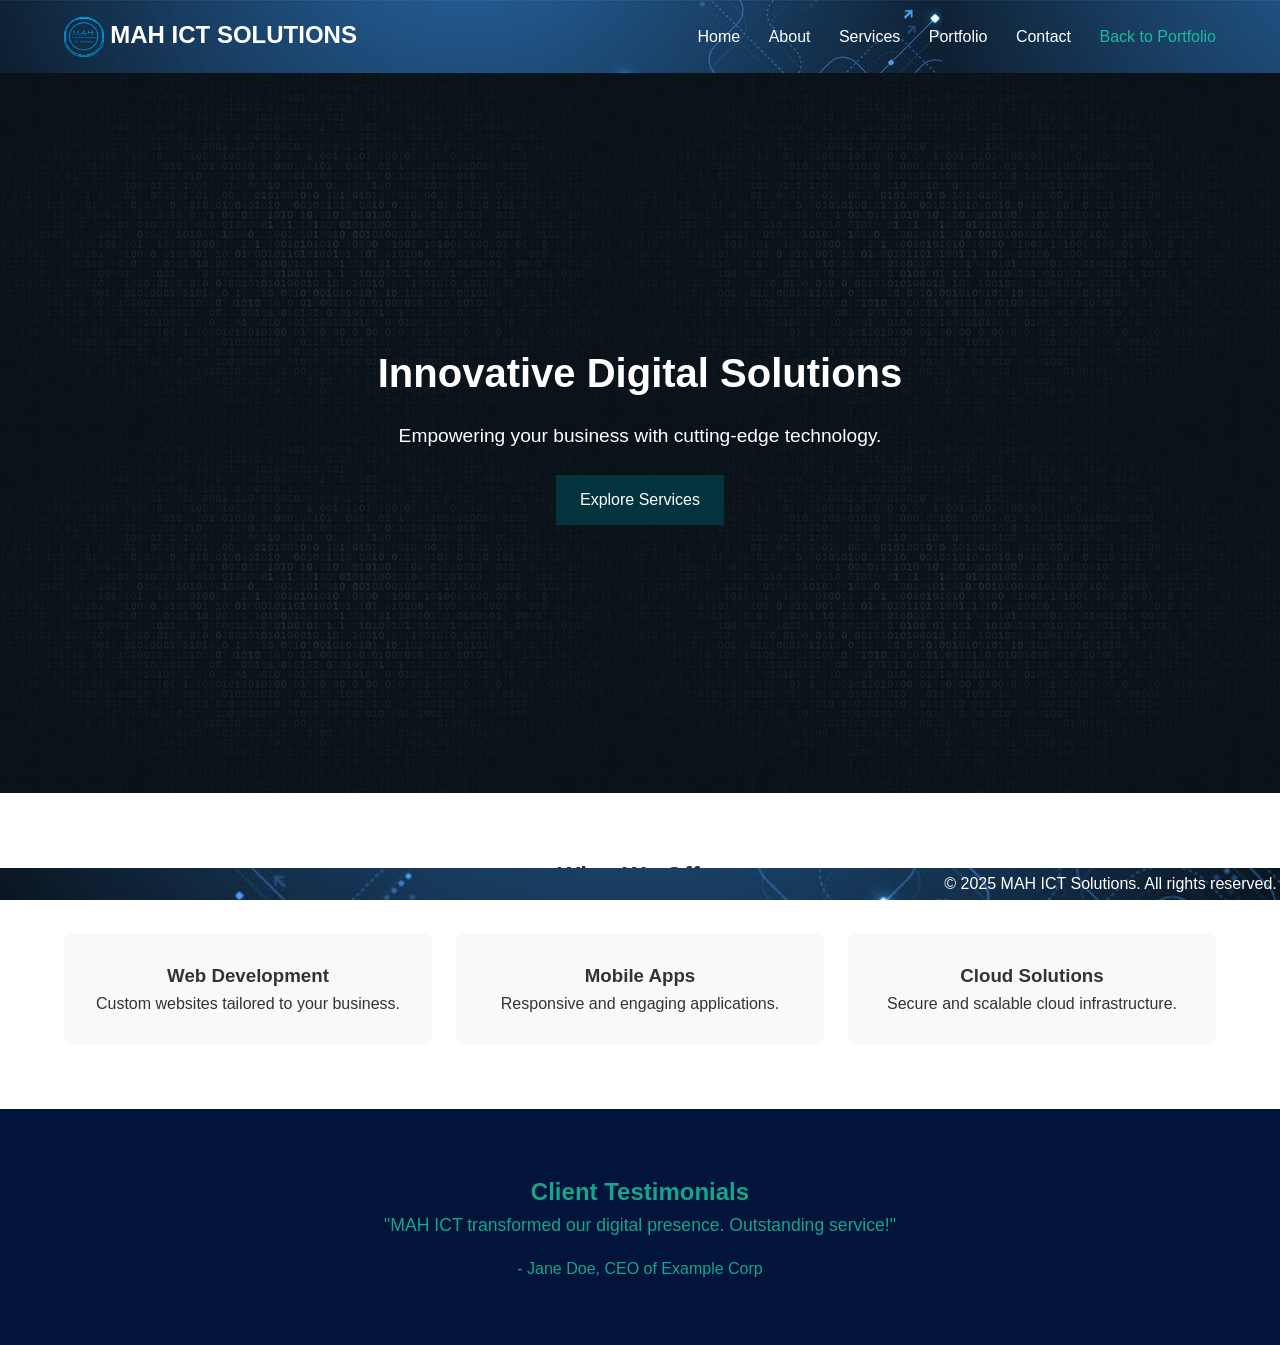
<file: MAH-ICT-Solutions/index.html>
<!DOCTYPE html>
<html lang="en">
<head>
  <meta charset="UTF-8">
  <meta name="viewport" content="width=device-width, initial-scale=1">
  <title>MAH ICT Solutions</title>
  <link rel="stylesheet" href="assets/css/style.css">
</head>
<body>
  <nav class="navbar">
    <div class="logo">
      <img src="assets/images/logo.png" alt="MAH ICT SOLUTIONS Logo" style="height: 40px; vertical-align: middle;">
      <span>MAH ICT SOLUTIONS</span>
    </div>
    <ul class="nav-links">
      <li><a href="index.html">Home</a></li>
      <li><a href="about.html">About</a></li>
      <li><a href="services.html">Services</a></li>
      <li><a href="portfolio.html">Portfolio</a></li>
      <li><a href="contact.html">Contact</a></li>
      <li class="active"><a href="../index.html">Back to Portfolio</a></li>
    </ul>
  </nav>

  <header class="hero">
    <div class="hero-content">
      <h1>Innovative Digital Solutions</h1>
      <p>Empowering your business with cutting-edge technology.</p>
      <a href="services.html" class="btn">Explore Services</a>
    </div>
  </header>

  <section class="services-preview">
    <h2 style="text-align: center;">What We Offer<br/></br></h2>
    <div class="cards">
      <div class="card">
        <h3>Web Development</h3>
        <p>Custom websites tailored to your business.</p>
      </div>
      <div class="card">
        <h3>Mobile Apps</h3>
        <p>Responsive and engaging applications.</p>
      </div>
      <div class="card">
        <h3>Cloud Solutions</h3>
        <p>Secure and scalable cloud infrastructure.</p>
      </div>
    </div>
  </section>

  <section class="testimonials">
    <h2>Client Testimonials</h2>
    <div class="testimonial">
      <p>"MAH ICT transformed our digital presence. Outstanding service!"</p>
      <span>- Jane Doe, CEO of Example Corp</span>
    </div>
  </section>

  <footer>
    <p>&copy; 2025 MAH ICT Solutions. All rights reserved.</p>
  </footer>

  <script src="assets/js/main.js"></script>
</body>
</html>
</file>
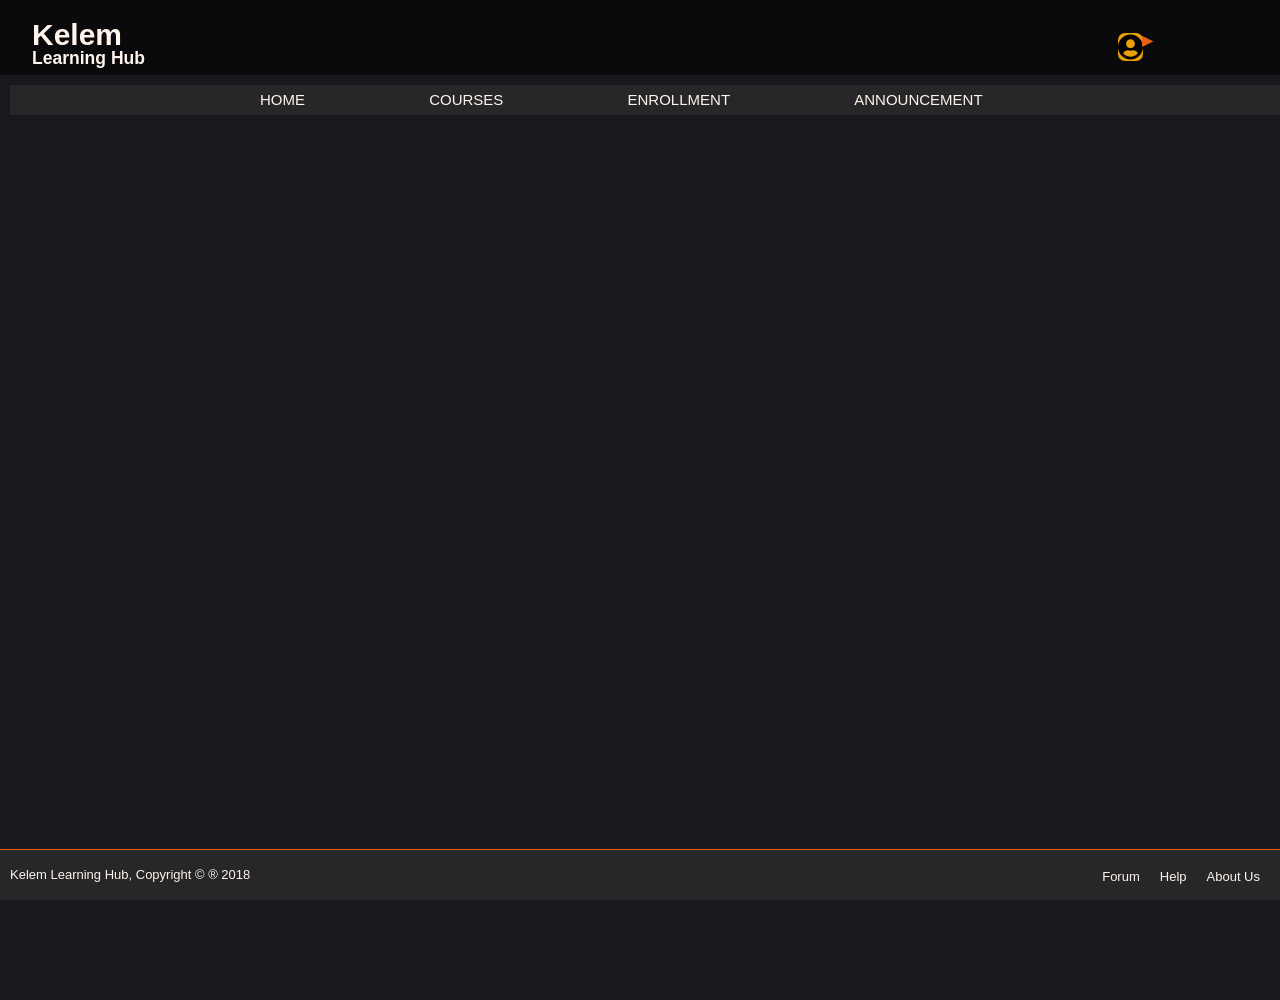
<file: Be'er-E-learning/html/index.html>
<!DOCTYPE HTML>
<html>

<head>
	<meta charset="utf-8">
	<meta name="viewport" content="width=device-width">
	<meta name="description" content="Kelem Learning Hub.">
    <title>Kelem Learning Hub | Welcome</title>
   <link rel="stylesheet" href="..\css\templet.css">
	<link rel="stylesheet" href="..\css\dropdown.css">
    
</head>
    <body>
        <header>
            <div class = "headerContainer">
                <div id="logo">
                    
                </div>
                <div id="brand">
                        <h1>Kelem</h1>
                        <h3>Learning Hub</h3>
                </div>

            <div id = "rightContainer">
                    <div class= "dropdown">
            <nav class="navi">
                    <div id="menu">
         <ul>
             <li>
			 <span class ="UserIcon" > <img id="1" src="..\svgs\solid\user-circle.svg"/> </span>
                <span class="Rarrow">&#9656;</span>
                <ul class="sub1">
                    <li><a href="">Edit User profile</a></li>
                    <li><a href="">Statistics</a></li>
                    <li><a href="">Logout</a></li>
                 </ul>
            </li>
         </ul>
                  </div>
            </nav>
        </div>
             </div >
         </div>   
        </header>
        
        <div class = "menuBar">
            <nav>
                <ul>
                    <li><a href = "user_home_index.html">Home</a></li>
                    <li><a href = "courses.html">Courses</a></li>
                    <li><a href = "Enrollement.html">Enrollment</a></li>
                    <li><a href = "announcement.html">Announcement</a></li>
                </ul>
            </nav>
        </div>
    
        <footer>
            <div class="footerContainer">
                <div id="leftFooter">
                        <p>Kelem Learning Hub, Copyright &copy; &reg; 2018</p>
                </div>
                <div id="rightFooter">
                    <ul>
                        <li><a href ="">Forum</a></li>
                        <li><a href ="">Help</a></li>
                        <li><a href ="">About Us</a></li>
                    </ul>
                </div>
            </div>
        </footer>
    </body>
</html>
</file>
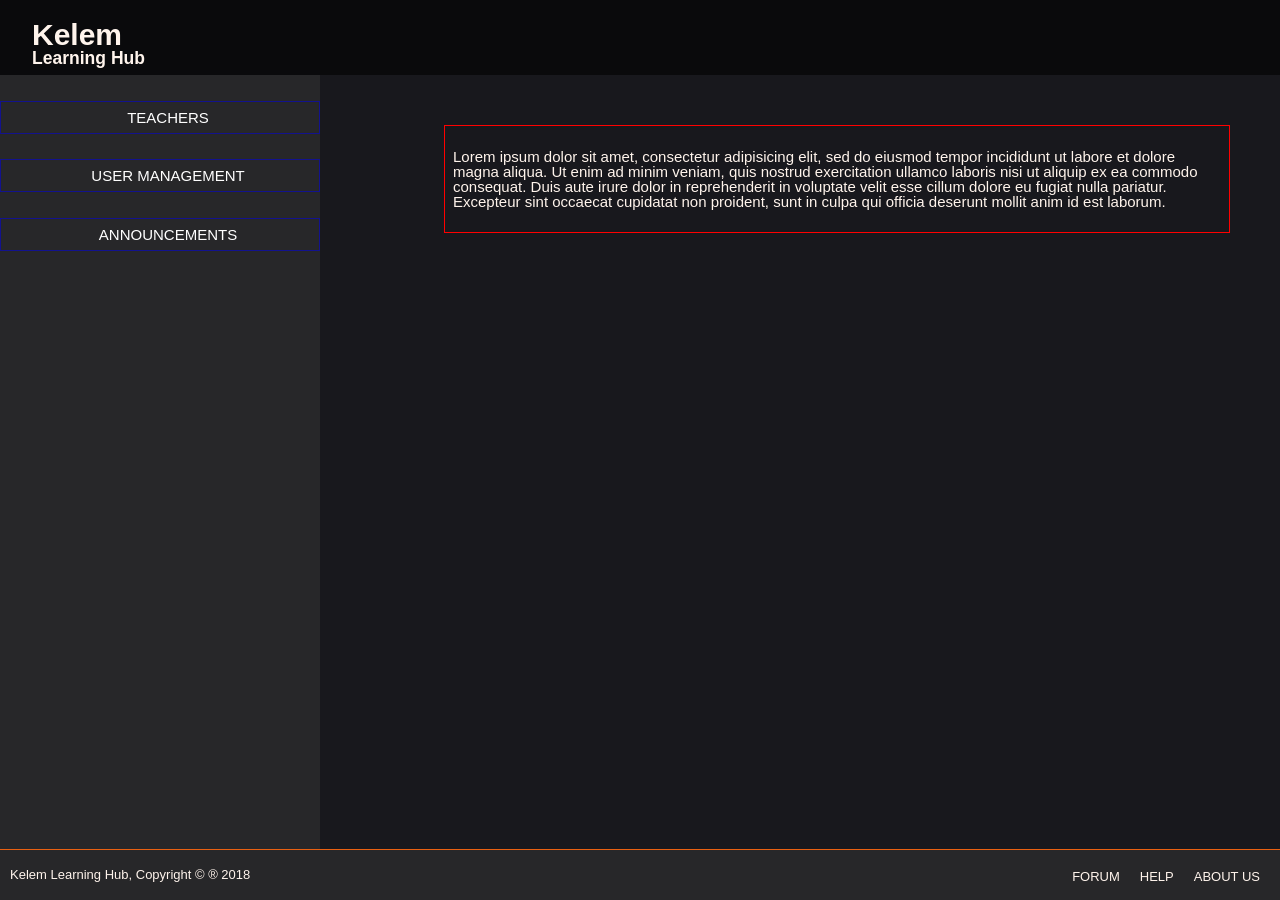
<file: Be'er-E-learning/trial/admins/index.html>
<!DOCTYPE HTML>
<html>

<head>
	<meta charset="utf-8">
	<meta name="viewport" content="width=device-width, initial-scale=1.0">
	<meta name="description" content="Kelem Learning Hub.">
	<meta name="author" content="Natnael Tilaye">
	<title>Kelem Learning Hub | Welcome</title>
	<link rel="stylesheet" href="templet.css">
</head>

<body>
	<header>
		<div class = "headerContainer">
			<div id="logo">
				
			</div>
			<div id="brand">
					<h1>Kelem</h1>
					<h3>Learning Hub</h3>
			</div>
		<div id = "rightContainer">
			
		</div>
		</div>
	</header>
		  <aside id="sidebar">
			<div id = "menuBar">
					<ul>
						<a href = "index - Copy.html"><li>Teachers</li></a>
						<a href = "index - Copy (2).html"><li>User Management</li></a>
						<a href = "index - Copy (3).html"><li>announcements</li></a>
					</ul>
			</div>
	      </aside>
	     <div class="container">
	      <div class="sec">
	      	<section>
	      		<p>Lorem ipsum dolor sit amet, consectetur adipisicing elit, sed do eiusmod
	      		tempor incididunt ut labore et dolore magna aliqua. Ut enim ad minim veniam,
	      		quis nostrud exercitation ullamco laboris nisi ut aliquip ex ea commodo
	      		consequat. Duis aute irure dolor in reprehenderit in voluptate velit esse
	      		cillum dolore eu fugiat nulla pariatur. Excepteur sint occaecat cupidatat non
	      		proident, sunt in culpa qui officia deserunt mollit anim id est laborum.</p>
	      	</section>	
	      </div>
	     </div>
	<footer>
		<div class="footerContainer">
			<div id="leftFooter">
					<p>Kelem Learning Hub, Copyright &copy; &reg; 2018</p>
			</div>
			<div id="rightFooter">
				<ul>
					<li><a href ="">Forum</a></li>
					<li><a href ="">Help</a></li>
					<li><a href ="">About Us</a></li>
				</ul>
			</div>
		</div>
	</footer>
</body>
</html>
</file>
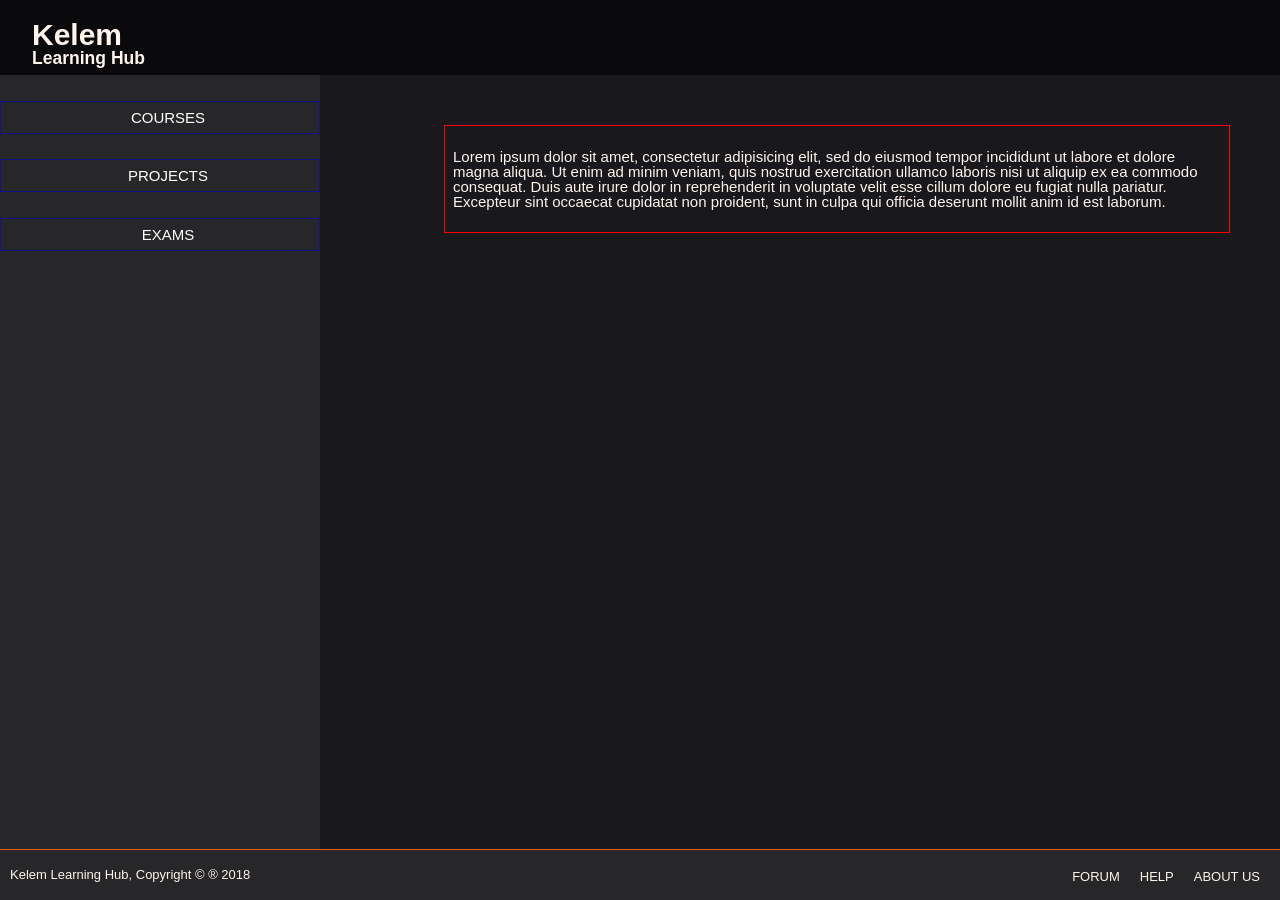
<file: Be'er-E-learning/trial/teachers/index.html>
<!DOCTYPE HTML>
<html>

<head>
	<meta charset="utf-8">
	<meta name="viewport" content="width=device-width, initial-scale=1.0">
	<meta name="description" content="Kelem Learning Hub.">
	<meta name="author" content="Natnael Tilaye">
	<title>Kelem Learning Hub | Welcome</title>
	<link rel="stylesheet" href="templet.css">
</head>

<body>
	<header>
		<div class = "headerContainer">
			<div id="logo">
				
			</div>
			<div id="brand">
					<h1>Kelem</h1>
					<h3>Learning Hub</h3>
			</div>
		<div id = "rightContainer">
			
		</div>
		</div>
	</header>
		  <aside id="sidebar">
			<div id = "menuBar">
					<ul>
						<a href = "index - Copy.html"><li>courses</li></a>
						<a href = "index - Copy (2).html"><li>projects</li></a>
						<a href = "index - Copy (3).html"><li>exams</li></a>
					</ul>
			</div>
	      </aside>
	     <div class="container">
	      <div class="sec">
	      	<section>
	      		<p>Lorem ipsum dolor sit amet, consectetur adipisicing elit, sed do eiusmod
	      		tempor incididunt ut labore et dolore magna aliqua. Ut enim ad minim veniam,
	      		quis nostrud exercitation ullamco laboris nisi ut aliquip ex ea commodo
	      		consequat. Duis aute irure dolor in reprehenderit in voluptate velit esse
	      		cillum dolore eu fugiat nulla pariatur. Excepteur sint occaecat cupidatat non
	      		proident, sunt in culpa qui officia deserunt mollit anim id est laborum.</p>
	      	</section>	
	      </div>
	     </div>
	<footer>
		<div class="footerContainer">
			<div id="leftFooter">
					<p>Kelem Learning Hub, Copyright &copy; &reg; 2018</p>
			</div>
			<div id="rightFooter">
				<ul>
					<li><a href ="">Forum</a></li>
					<li><a href ="">Help</a></li>
					<li><a href ="">About Us</a></li>
				</ul>
			</div>
		</div>
	</footer>
</body>
</html>
</file>
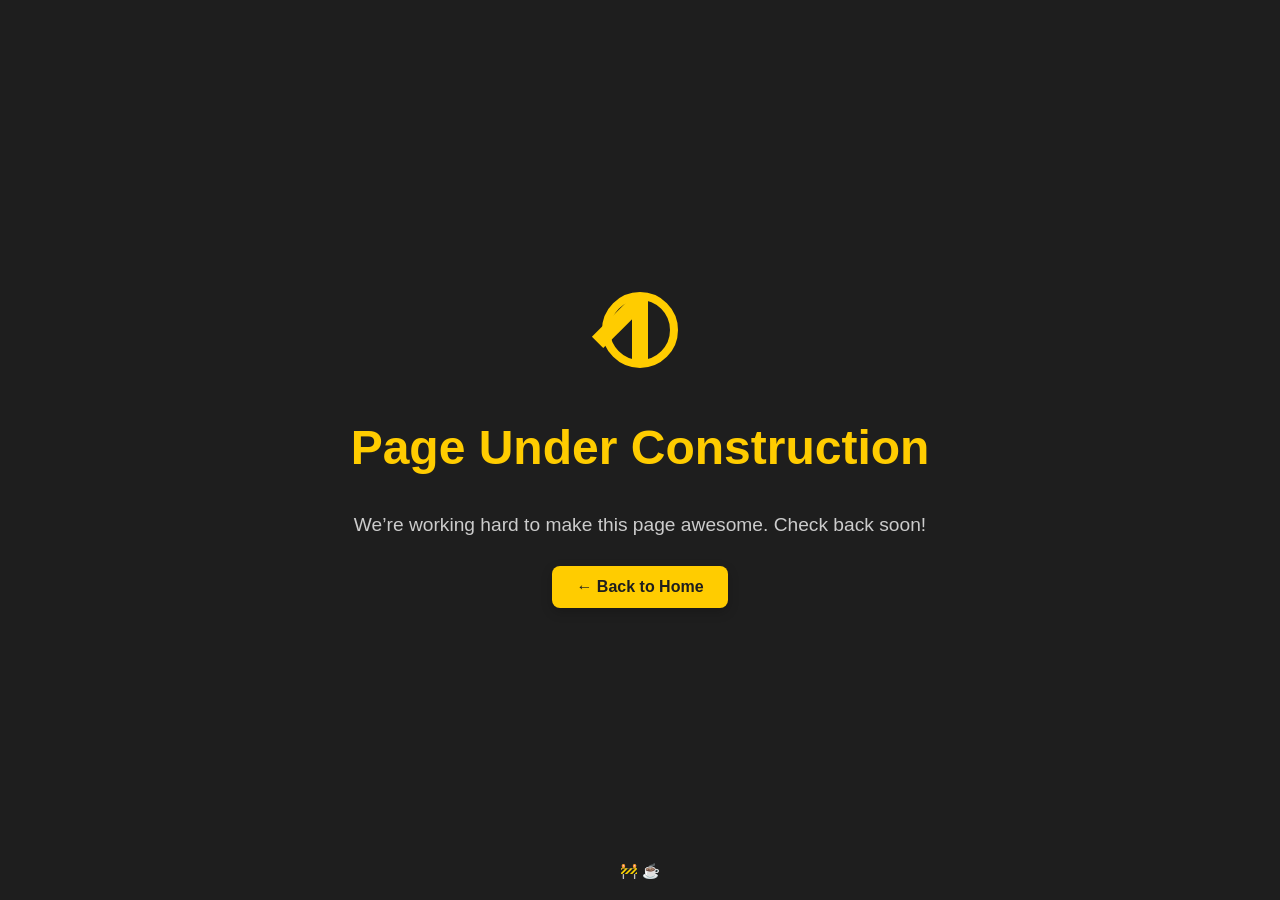
<file: construction.html>
<!DOCTYPE html>
<html lang="en">
<head>
  <meta charset="UTF-8">
  <meta name="viewport" content="width=device-width, initial-scale=1.0">
  <title>Page Under Construction</title>
  <style>
    body {
      margin: 0;
      padding: 0;
      font-family: 'Segoe UI', Tahoma, Geneva, Verdana, sans-serif;
      background: #1e1e1e;
      color: #fff;
      display: flex;
      justify-content: center;
      align-items: center;
      height: 100vh;
      overflow: hidden;
      flex-direction: column;
      text-align: center;
    }

    h1 {
      font-size: 3rem;
      margin-bottom: 20px;
      color: #ffcc00;
      animation: flicker 2s infinite;
    }

    p {
      font-size: 1.2rem;
      color: #ccc;
      margin-bottom: 30px;
    }

    /* Flickering effect */
    @keyframes flicker {
      0%, 19%, 21%, 23%, 25%, 54%, 56%, 100% {
        opacity: 1;
      }
      20%, 22%, 24%, 55% {
        opacity: 0.4;
      }
    }

    /* Gear animation */
    .gear {
      width: 60px;
      height: 60px;
      border: 8px solid #ffcc00;
      border-radius: 50%;
      position: relative;
      animation: spin 3s linear infinite;
      margin-bottom: 20px;
    }

    .gear::before,
    .gear::after {
      content: '';
      position: absolute;
      top: 50%;
      left: 50%;
      width: 16px;
      height: 100%;
      background: #ffcc00;
      transform-origin: center top;
    }

    .gear::before {
      transform: translate(-50%, -50%) rotate(0deg);
    }

    .gear::after {
      transform: translate(-50%, -50%) rotate(45deg);
    }

    @keyframes spin {
      0% { transform: rotate(0deg); }
      100% { transform: rotate(360deg); }
    }

    .footer {
      position: absolute;
      bottom: 20px;
      font-size: 0.9rem;
      color: #777;
    }

    .back-home-btn {
  display: inline-block;
  padding: 12px 24px;
  background: #ffcc00;
  color: #1e1e1e;
  font-weight: bold;
  font-size: 1rem;
  text-decoration: none;
  border-radius: 8px;
  box-shadow: 0 4px 12px rgba(0,0,0,0.2);
  transition: all 0.3s ease;
  position: relative;
  overflow: hidden;
}

.back-home-btn::after {
  content: "";
  position: absolute;
  top: 0;
  left: -100%;
  width: 100%;
  height: 100%;
  background: rgba(255,255,255,0.3);
  transition: all 0.3s ease;
}

.back-home-btn:hover {
  background: #ffc107;
  transform: translateY(-2px);
  box-shadow: 0 6px 16px rgba(0,0,0,0.3);
}

.back-home-btn:hover::after {
  left: 0;
}
  </style>
</head>
<body>
      <div class="gear"></div>
  <h1>Page Under Construction</h1>
  <p>We’re working hard to make this page awesome. Check back soon!</p>
  <a href="index.html" class="back-home-btn">← Back to Home</a>
  <div class="footer">🚧 ☕</div>
</body>
</html>
</file>
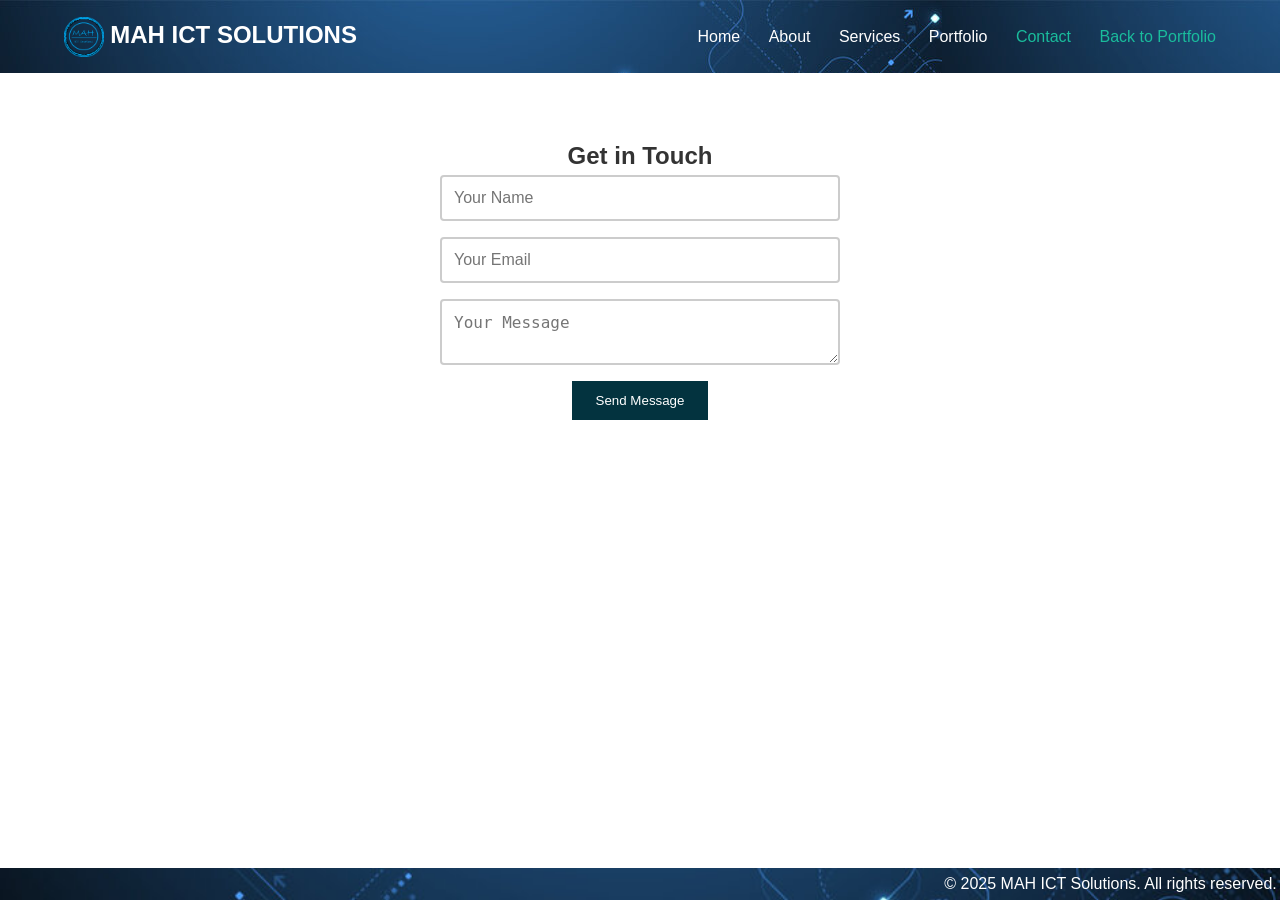
<file: MAH-ICT-Solutions/contact.html>
<!DOCTYPE html>
<html lang="en">
<head>
  <meta charset="UTF-8">
  <meta name="viewport" content="width=device-width, initial-scale=1">
  <title>Contact Us — MAH ICT Solutions</title>
  <link rel="stylesheet" href="assets/css/style.css">
</head>
<body>
  <nav class="navbar">
    <div class="logo">
      <img src="assets/images/logo.png" alt="MAH ICT SOLUTIONS Logo" style="height: 40px; vertical-align: middle;">
      <span>MAH ICT SOLUTIONS</span>
    </div>
    <ul class="nav-links">
      <li><a href="index.html">Home</a></li>
      <li><a href="about.html">About</a></li>
      <li><a href="services.html">Services</a></li>
      <li><a href="portfolio.html">Portfolio</a></li>
      <li class="active"><a href="contact.html">Contact</a></li>
      <li class="active"><a href="../index.html">Back to Portfolio</a></li>
    </ul>
  </nav>

  <section class="contact-section">
    <h1>Get in Touch</h1>
    <form id="contactForm">
      <input type="text" name="name" placeholder="Your Name" required>
      <input type="email" name="email" placeholder="Your Email" required>
      <textarea name="message" placeholder="Your Message" required></textarea>
      <button type="submit" class="btn">Send Message</button>
    </form>
  </section>

  <script src="assets/js/contact.js"></script>
  <footer>
    <p>&copy; 2025 MAH ICT Solutions. All rights reserved.</p>
  </footer>
</body>
</html>
</file>
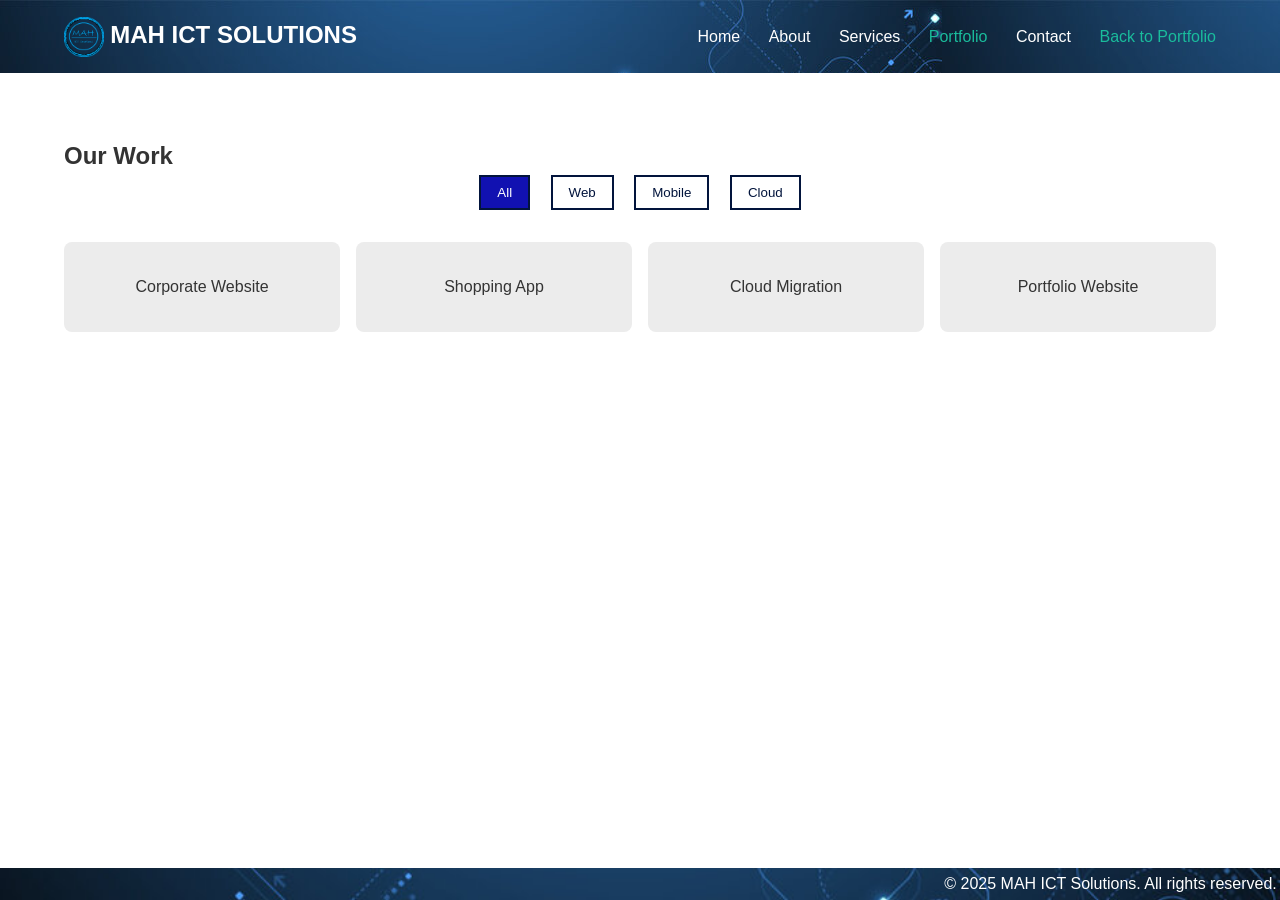
<file: MAH-ICT-Solutions/portfolio.html>
<!DOCTYPE html>
<html lang="en">
<head>
  <meta charset="UTF-8">
  <meta name="viewport" content="width=device-width, initial-scale=1">
  <title>Portfolio — MAH ICT Solutions</title>
  <link rel="stylesheet" href="assets/css/style.css">
</head>
<body>
  <nav class="navbar">
    <div class="logo">
      <img src="assets/images/logo.png" alt="MAH ICT SOLUTIONS Logo" style="height: 40px; vertical-align: middle;">
      <span>MAH ICT SOLUTIONS</span>
    </div>
    <ul class="nav-links">
      <li><a href="index.html">Home</a></li>
      <li><a href="about.html">About</a></li>
      <li><a href="services.html">Services</a></li>
      <li class="active"><a href="portfolio.html">Portfolio</a></li>
      <li><a href="contact.html">Contact</a></li>
      <li class="active"><a href="../index.html">Back to Portfolio</a></li>
    </ul>
  </nav>

  <section class="portfolio">
    <h1>Our Work</h1>
    <div class="filter-buttons">
      <button data-filter="all" class="active">All</button>
      <button data-filter="web">Web</button>
      <button data-filter="mobile">Mobile</button>
      <button data-filter="cloud">Cloud</button>
    </div>
    <div class="projects">
      <div class="project" data-category="web"><p>Corporate Website</p></div>
      <div class="project" data-category="mobile"><p>Shopping App</p></div>
      <div class="project" data-category="cloud"><p>Cloud Migration</p></div>
      <div class="project" data-category="web"><p>Portfolio Website</p></div>
    </div>
  </section>

  <script src="assets/js/main.js"></script>
  <footer>
    <p>&copy; 2025 MAH ICT Solutions. All rights reserved.</p>
  </footer>
</body>
</html>
</file>
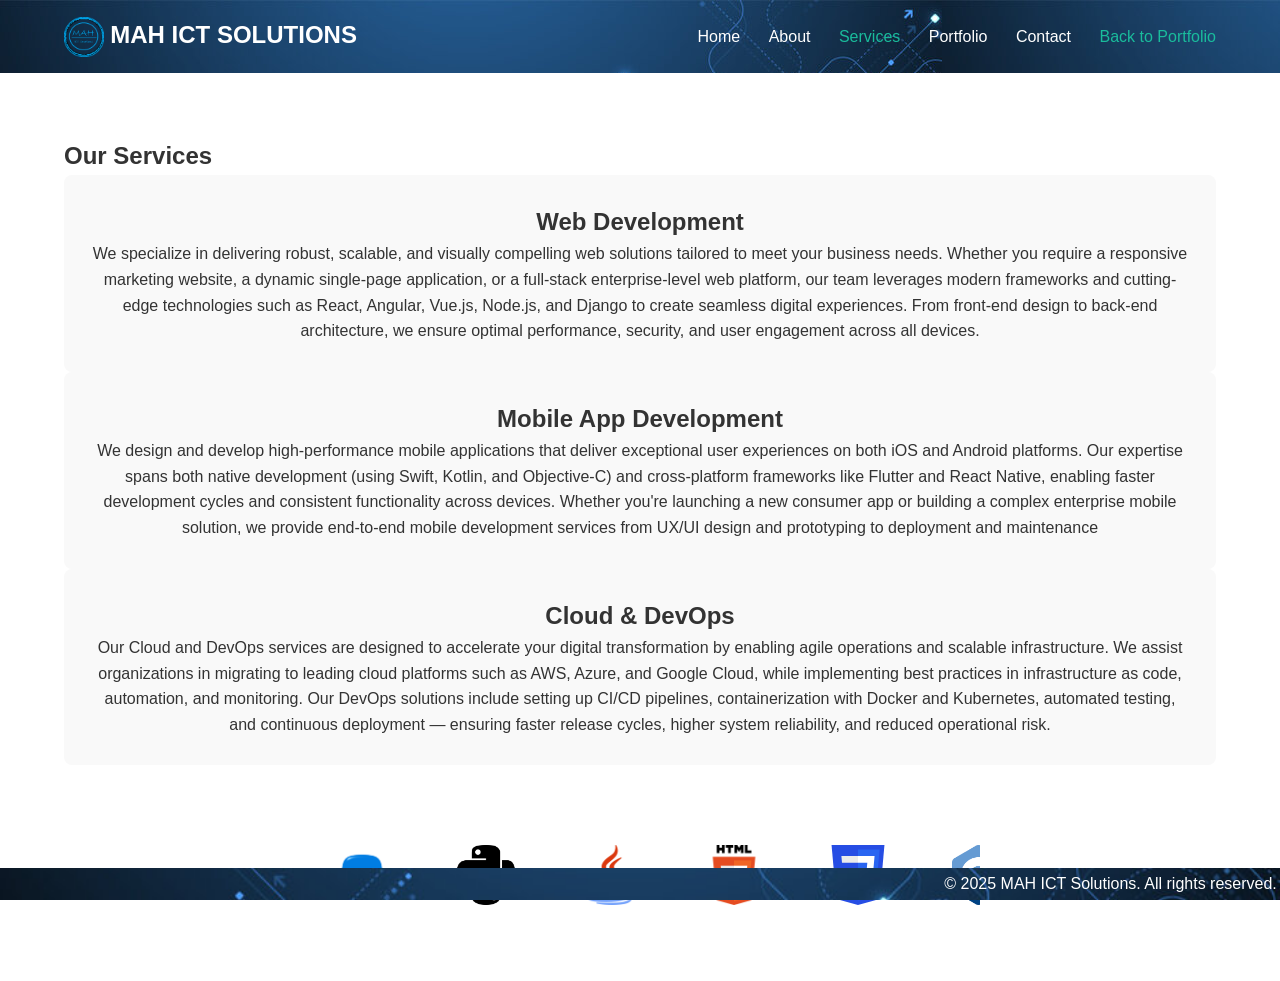
<file: MAH-ICT-Solutions/services.html>
<!DOCTYPE html>
<html lang="en">
<head>
  <meta charset="UTF-8">
  <meta name="viewport" content="width=device-width, initial-scale=1">
  <title>Services — MAH ICT Solutions</title>
  <link rel="stylesheet" href="assets/css/style.css">
</head>
<body>
  <nav class="navbar">
    <div class="logo">
      <img src="assets/images/logo.png" alt="MAH ICT SOLUTIONS Logo" style="height: 40px; vertical-align: middle;">
      <span>MAH ICT SOLUTIONS</span>
    </div>
    <ul class="nav-links">
      <li><a href="index.html">Home</a></li>
      <li><a href="about.html">About</a></li>
      <li class="active"><a href="services.html">Services</a></li>
      <li><a href="portfolio.html">Portfolio</a></li>
      <li><a href="contact.html">Contact</a></li>
      <li class="active"><a href="../index.html">Back to Portfolio</a></li>
    </ul>
  </nav>

  <section class="services-detail">
    <h1>Our Services</h1>
    <div class="service-item">
      <h2>Web Development</h2>
      <p>We specialize in delivering robust, scalable, and visually compelling web solutions tailored to meet 
        your business needs. Whether you require a responsive marketing website, a dynamic single-page application, 
        or a full-stack enterprise-level web platform, our team leverages modern frameworks and cutting-edge 
        technologies such as React, Angular, Vue.js, Node.js, and Django to create seamless digital experiences. 
        From front-end design to back-end architecture, we ensure optimal performance, security, 
        and user engagement across all devices.</p>
    </div>
    <div class="service-item">
      <h2>Mobile App Development</h2>
      <p>We design and develop high-performance mobile applications that deliver exceptional user experiences on 
        both iOS and Android platforms. Our expertise spans both native development (using Swift, Kotlin, and Objective-C)
        and cross-platform frameworks like Flutter and React Native, enabling faster development cycles and consistent 
        functionality across devices. Whether you're launching a new consumer app or building a complex enterprise 
        mobile solution, we provide end-to-end mobile development services from UX/UI design and prototyping to 
        deployment and maintenance</p>
    </div>
    <div class="service-item">
      <h2>Cloud & DevOps</h2>
      <p>Our Cloud and DevOps services are designed to accelerate your digital transformation by enabling agile 
        operations and scalable infrastructure. We assist organizations in migrating to leading cloud platforms such as 
        AWS, Azure, and Google Cloud, while implementing best practices in infrastructure as code, automation, 
        and monitoring. Our DevOps solutions include setting up CI/CD pipelines, containerization with Docker and 
        Kubernetes, automated testing, and continuous deployment — ensuring faster release cycles, higher system 
        reliability, and reduced operational risk.</p>
    </div>
  </section>

  <section class="logo-slider">
  <div class="logo-track">
    <img src="assets/images/typescript.png" alt="Type Script">
    <img src="assets/images/python.png" alt="Python">
    <img src="assets/images/java.png" alt="Java">
    <img src="assets/images/html.png" alt="HTML">
    <img src="assets/images/css.svg" alt="CSS">
    <img src="assets/images/c++.png" alt="C++">
    <img src="assets/images/swift.png" alt="Swift">
    <img src="assets/images/js.png" alt="Java Script">
    <img src="assets/images/mysql.png" alt="MySQL">
    <img src="assets/images/c.png" alt="C">
    <img src="assets/images/php.png" alt="PHP">
    <img src="assets/images/flutter.png" alt="Flutter">
    <img src="assets/images/react.png" alt="React">
    <img src="assets/images/angular.png" alt="Angular">
    <img src="assets/images/vue.png" alt="Vue">

    <!-- Repeat logos again for seamless loop -->
    <img src="assets/images/typescript.png" alt="Type Script">
    <img src="assets/images/python.png" alt="Python">
    <img src="assets/images/java.png" alt="Java">
    <img src="assets/images/html.png" alt="HTML">
    <img src="assets/images/css.svg" alt="CSS">
    <img src="assets/images/c++.png" alt="C++">
    <img src="assets/images/swift.png" alt="Swift">
    <img src="assets/images/js.png" alt="Java Script">
    <img src="assets/images/mysql.png" alt="MySQL">
    <img src="assets/images/c.png" alt="C">
    <img src="assets/images/php.png" alt="PHP">
    <img src="assets/images/flutter.png" alt="Flutter">
    <img src="assets/images/react.png" alt="React">
    <img src="assets/images/angular.png" alt="Angular">
    <img src="assets/images/vue.png" alt="Vue">

  </div>
</section>


  <footer>
    <p>&copy; 2025 MAH ICT Solutions. All rights reserved.</p>
  </footer>
</body>
</html>
</file>
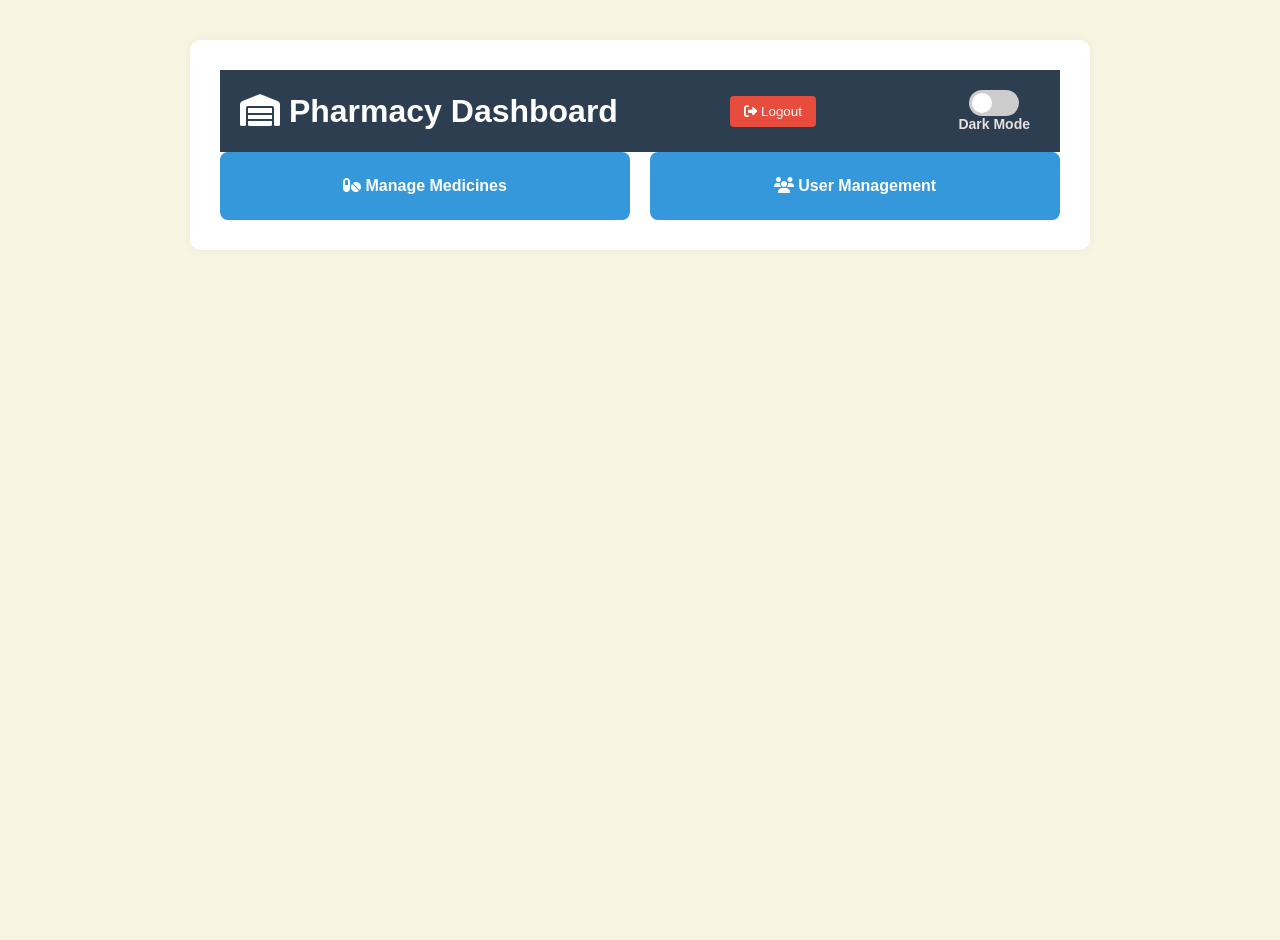
<file: PharmacyManagement/PharmacyDashboard.html>
<!DOCTYPE html>
<html lang="en">
<head>
  <meta charset="UTF-8"/>
  <title>Dashboard</title>
  <meta name="viewport" content="width=device-width, initial-scale=1.0"/>
  <link rel="stylesheet" href="PharmacyStyle.css"/>
  <link rel="stylesheet" href="https://cdnjs.cloudflare.com/ajax/libs/font-awesome/6.5.0/css/all.min.css"/>
</head>
<body data-page="dashboard">
  <div class="dashboard">
    <header>
      <h1><i class="fas fa-warehouse"></i> Pharmacy Dashboard</h1>
      <button id="logoutBtn"><i class="fas fa-sign-out-alt"></i> Logout</button>
    </header>
    <main>
      <div class="tile-container">
        <div class="tile"><a href="PharmacyMedicine.html"><i class="fas fa-pills"></i> Manage Medicines</a></div>
        <div class="tile"><a href="PharmacyUsers.html"><i class="fas fa-users"></i> User Management</a></div>
      </div>
    </main>
  </div>
  <script src="PharmacyScript.js"></script>
</body>
</html>
</file>
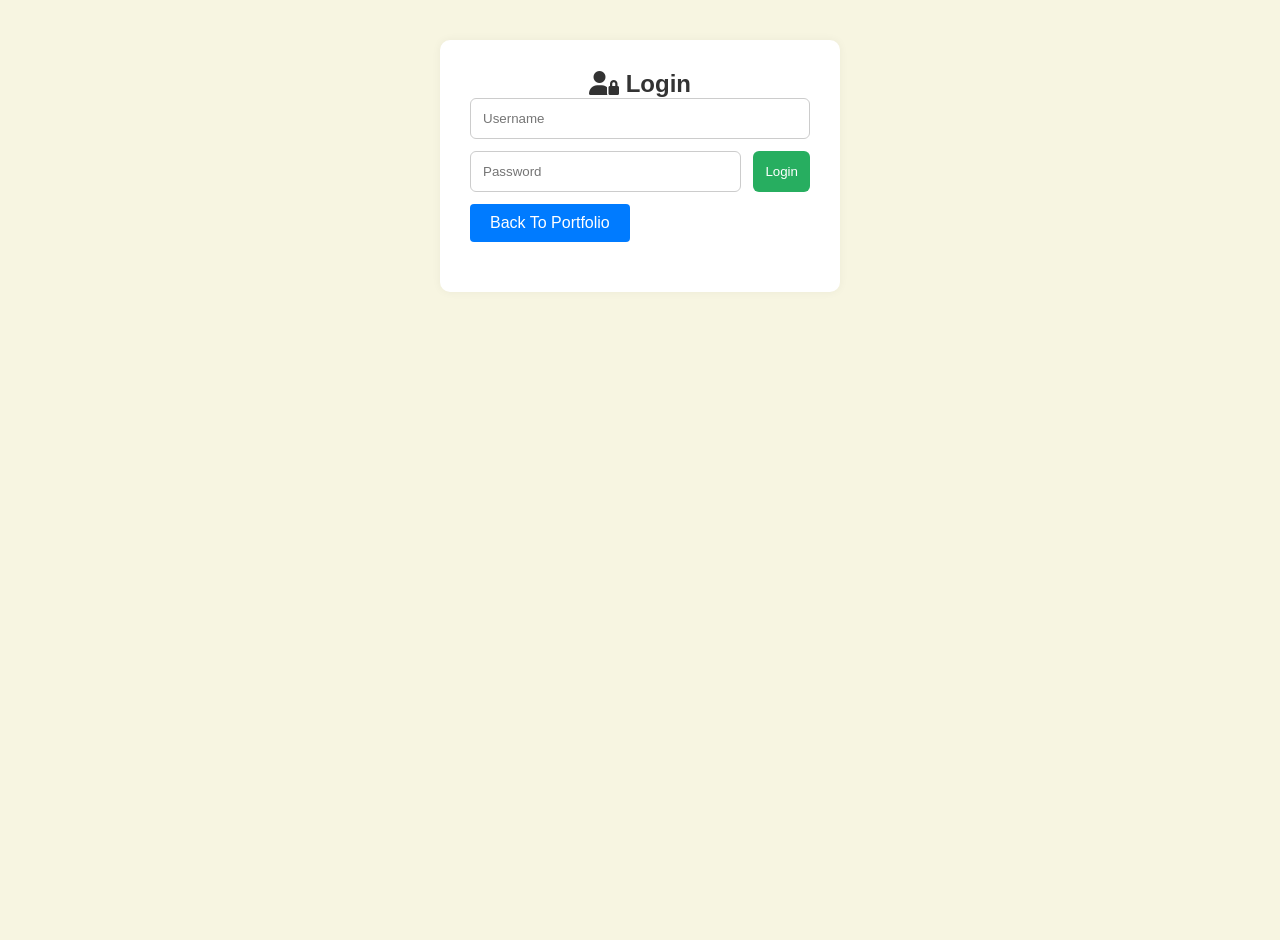
<file: PharmacyManagement/PharmacyLogin.html>
<!DOCTYPE html>
<html lang="en">
<head>
  <meta charset="UTF-8"/>
  <title>Login – Pharmacy System</title>
  <meta name="viewport" content="width=device-width, initial-scale=1.0"/>
  <link rel="stylesheet" href="PharmacyStyle.css"/>
  <link rel="stylesheet" href="https://cdnjs.cloudflare.com/ajax/libs/font-awesome/6.5.0/css/all.min.css"/>
</head>
<body data-page="login">
  <div class="login-container">
    <h2><i class="fas fa-user-lock"></i> Login</h2>
    <form id="loginForm">
      <input type="text" id="username" placeholder="Username" required/>
      <input type="password" id="password" placeholder="Password" required/>
      <button type="submit">Login</button>
      <a href="../index.html" style="display: inline-block; padding: 10px 20px; background-color: #007BFF; color: white; text-decoration: none; border-radius: 4px; font-size: 16px;">Back To Portfolio</a>
      <p id="loginError" class="error"></p>
    </form>
    
  </div>
  <script src="PharmacyScript.js"></script>
</body>
</html>
</file>
<file: MAH-ICT-Solutions/assets/css/style.css>
/* Reset & Global */
* { margin: 0; padding: 0; box-sizing: border-box; }
body { 
  font-family: -apple-system, BlinkMacSystemFont, "Segoe UI", sans-serif; 
  line-height: 1.6; 
  color: #333; 
  
}
a { text-decoration: none; color: inherit; }
ul { list-style: none; }

/* Navigation */
.navbar {  display: flex; justify-content: space-between; align-items: center; padding: 1rem 5%; 
  /* background: #0f1d2a;  */
  background: url(../images/banner.jpg);
   position: sticky;
  top: 0;
  z-index: 1000;
  color: #fff; }
.navbar .logo { font-size: 1.5rem; font-weight: bold; }
.nav-links li { display: inline-block; margin-left: 1.5rem; }
.nav-links li a { font-size: 1rem; transition: color 0.3s; }
.nav-links li a:hover,
.nav-links li.active a { color: #1abc9c; }

/* Hero */
.hero { 
  height: 80vh; 
  display: flex; 
  align-items: center; 
  justify-content: center; 
  position: relative; 
  color: #fff; 
  text-align: center; 
}
.hero::after { 
  content: ''; 
  position: absolute; 
  top: 0; 
  left: 0; 
  width: 100%; 
  height: 100%; 
  background: 
  rgba(15,29,42, 0.6); 
}
.hero-content 
{ position: relative; 
  z-index: 1; 
  animation: 
  fadeInUp 2s ease-out; }
.hero h1 { font-size: 2.5rem; margin-bottom: 1rem; }
.hero p { font-size: 1.2rem; margin-bottom: 1.5rem; }
.btn { 
  display: inline-block; 
  padding: 0.75rem 1.5rem; 
  /* background: #1abc9c; */
  background: #03333f; 
  color: #fff; 
  border: none; 
  cursor: pointer; 
  transition: background 0.3s; 
}
.btn:hover { 
  /* background: #17a589;  */
  background: #010136;
   border: 3px solid #aaaaa8;
}

/* Sections */
section { padding: 4rem 5%; }
.services-preview .cards, .team-members, .mission-values .cards { display: flex; gap: 1.5rem; justify-content: space-between; flex-wrap: wrap; }
.card, .service-item, .member { background: #f9f9f9; padding: 1.75rem; border-radius: 8px; flex: 1; min-width: 250px; text-align: center; transition: transform 0.3s; }
.card:hover, .service-item:hover, .member:hover { transform: translateY(-8px); }
.testimonials { 
  /* background: #1abc9c;  */
   background: #02143c; 
  color: #17a589;
  padding: 4rem 5%; 
  text-align: center; }
.testimonial p { font-size: 1.1rem; margin-bottom: 1rem; }

/* Portfolio */
.filter-buttons { text-align: center; margin-bottom: 2rem; }
.filter-buttons button { 
  margin: 0 0.5rem; 
  padding: 0.5rem 1rem; 
  /* border: 2px solid #1abc9c;  */
  border: 2px solid #02143c; 
  background: none; color: #02143c; cursor: pointer; transition: background 0.3s, color 0.3s; }
.filter-buttons button.active {
  background: #1111b1;
  color: #fff; 
}
.filter-buttons button:hover { 
  /* background: #1abc9c;  */
  background: #02143c;
  color: #fff; }
.projects { display: flex; gap: 1rem; flex-wrap: wrap; justify-content: center; }
.project { background: #ececec; padding: 2rem; border-radius: 8px; flex: 1 1 200px; text-align: center; }

/* Contact */
.contact-section { padding: 4rem 5%; text-align: center; }
#contactForm { display: flex; flex-direction: column; max-width: 400px; margin: 0 auto; gap: 1rem; }
#contactForm input, #contactForm textarea { padding: 0.75rem; border: 2px solid #ccc; border-radius: 4px; font-size: 1rem; }
#contactForm button { width: fit-content; margin: 0 auto; }

/* Animations */
@keyframes fadeInUp {
  from { opacity: 0; transform: translateY(20px); }
  to { opacity: 1; transform: translateY(0); }
}
footer {
  position: fixed;
  bottom: 0;
  left: 0;
  width: 100%;
  
  text-align: right;
  padding: 0.2em;
  font-weight: 300;
  color: #ffffff;
  
  background: url(../images/banner.jpg);
  background-size: cover;
  background-position: center;
  
  z-index: 1000; /* ensures it stays above other elements */
}

.logo-slider {
  overflow: hidden;
  white-space: nowrap;
  background-color: #fff; /* optional */
  padding: 1rem 0;
  margin-bottom: 60px; /* enough space before the fixed footer */
  margin-left: 300px;
  margin-right: 300px;
}

.logo-track {
  display: flex;
  width: max-content;
  animation: slideLeft 60s linear infinite;
}

.logo-track img {
  height: 60px;          /* adjust as needed */
  margin: 0 2rem;        /* space between logos */
  object-fit: contain;
}

/* Animation keyframes */
@keyframes slideLeft {
  0% {
    transform: translateX(0);
  }
  100% {
    transform: translateX(-50%);
  }
}

.logo-slider:hover .logo-track {
  animation-play-state: paused;
}
.logo-slider::before,
.logo-slider::after {
  content: '';
  position: absolute;
  top: 0;
  width: 60px;
  height: 100%;
  z-index: 1;
  pointer-events: none;
}

.logo-slider::before {
  left: 0;
  background: linear-gradient(to right, #fff, transparent);
}

.logo-slider::after {
  right: 0;
  background: linear-gradient(to left, #fff, transparent);
}
</file>
<file: Be'er-E-learning/trial/admins/templet.css>
/*This file define the colour, position, fonts, and margins 
for the components in the header and footer of every page.*/
body{
	font-family: Verdana, Geneva, Tahoma, sans-serif;
	font-size: 15px;
	line-height: 1.0;
	color: #fff4ec;
	padding: 0; 
	margin: 0;
	background-color: #18181d;
}

.headerContainer{
	width:95%;
	margin:auto;
	overflow: hidden;
	position: relative;
}
#sidebar {
	background-color: #272729;
	color: #fff;
	width: 25%;
	height: 100%;
	position:fixed;
	margin : 0px;
	padding: 0;
	overflow: auto;
	
}
#sidebar ul{
	padding: 0;
	list-style: none;
}

#sidebar li {
	/*display: block;*/
	color: white;
	text-decoration: none;
	padding: 8px 0px 8px 16px;
	margin-top: 8%;
	border: 1px solid #12128e;
	text-align: center;
}
#sidebar  a{
	color: #fff4ec;
	text-decoration: none;
	text-transform: uppercase;
}
#sidebar li a:hover {
	color: #12128e;
	font-weight: bold;
	background-color: #7e7e87;

}
#sidebar li a.active{
	background-color: #7e7e87;
	color: #12128e;
}
#sidebar li:hover{
	background-color: #7e7e87;
	color: #12128e;
}
#sidebar  a.active , #sidebar li.highlight {
    color: #12128e;
	font-weight: bold;
	background-color: #7e7e87;
}
#sidenbar a:hover:not(.active)  {
     color: #12128e;
	font-weight: bold;
	background-color: #7e7e87;
}
.container{
	margin-top: 50px;
	margin-right: 50px;
	float: right;
	width: 60%;
	padding: 8px;
	border: 1px red solid;
}
.sec{
	
}
/*
.menuBar{
	width: 100%;
	margin: auto;
	overflow: hidden;
	background-color: #272729;
	color: #fff4ec;
	min-height: 50px;	
}
.menubar{
	float: left;
	background-color: rgb(11, 17, 26);
	min-width: 150px;
	position: fixed;
	height: 100%;
}

.menubar ul{
	margin: 0;
	padding: 0;
	list-style: none;
}

.menubar ul li{
	list-style: none;
	padding: 15px 10px;
	border-bottom: rgb(23, 30, 39) 1px solid;
	text-decoration: none;
}

/*
.menuBar a{
	color: #fff4ec;
	text-decoration: none;
	text-transform: uppercase;
}

.menuBar ul{
	margin: 0;
	padding: 0;
	list-style: none;
	display: block;
	
}

.menuBar li{
	float: left;
	display: inline;
	padding: 0 20px 0 20px;
}

.menuBar nav{
	float: left;
	margin-top: 17px;
	
	width: fit-content;
	
}

.menuBar a:hover{
	color: #e96011;
	font-weight: bold;
}
*/
header{
	background-color: #0a0a0c;
	color: #fff4ec;
	padding-top: 20px;
	min-height: 55px;
}

header a{
	color: #fff4ec;
	text-decoration: none;
	float: right;
	display: inline;
}
header #brand{
	float: left;
}
header #brand h1{
	margin: 0;
}
header #brand h3{
	margin: 0;
	padding-bottom: 5px;
}
header #rightContainer{
	float: right;
	margin-top: 15px;
}

.current a{
	color: #e96011;
	font-weight: bold;
}

header a:hover{
	color: #e96011;
	font-weight: bold;
}

footer {
	background-color: #272729;
	color: #fff4ec;
	padding: 10px;
	margin-top: 10px;
	border-top: #e96011 1px solid;
	position: fixed;
	bottom: 0;
	/*min-height: auto;*/
	height: 30px;
	right: 0;
	left: 0;
	font-size: 13px;
}

footer .footerContainer{
	margin-top: 10px;
}

footer a{
	color: #fff4ec;
	text-decoration: none;
}

footer ul{
	padding: 0;
	margin: 0;
}

footer li{
	float: left;
	display: inline;
	padding: 0 10px 0 10px;
}
footer li a{
	color: #fff4ec;
	text-decoration: none;
	text-transform: uppercase;
}
footer li a:hover{
	color: #e96011;
	font-weight: bold;
}
footer #leftFooter{
	float: left;
	margin-top: -15px;
}

footer #rightFooter{
	float: right;
}
@media(max-width: 600px){
	#sidebar, #sidebar li , #sidebar  a , header #brand , header #brand h1, header #brand h3 {
		display: inline;
		float: none;
		text-align: center;
		width: 100%;
		height: 10%;
		position: static;
	}
	#sidebar li {
		display: list-item;
	}
	.sec{
		margin-top: 30px;
		margin-left: 90px;
		margin-bottom: 50%;
		width: 50%;
		
	}
	footer li ,footer #leftFooter{
		
		float:none;
		position: static;
		width: 100%
	}
}
</file>
<file: Be'er-E-learning/trial/teachers/templet.css>
/*This file define the colour, position, fonts, and margins 
for the components in the header and footer of every page.*/
body{
	font-family: Verdana, Geneva, Tahoma, sans-serif;
	font-size: 15px;
	line-height: 1.0;
	color: #fff4ec;
	padding: 0; 
	margin: 0;
	background-color: #18181d;
}

.headerContainer{
	width:95%;
	margin:auto;
	overflow: hidden;
	position: relative;
}
#sidebar {
	background-color: #272729;
	color: #fff;
	width: 25%;
	height: 100%;
	position:fixed;
	margin : 0px;
	padding: 0;
	overflow: auto;
	
}
#sidebar ul{
	padding: 0;
	list-style: none;
}

#sidebar li {
	/*display: block;*/
	color: white;
	text-decoration: none;
	padding: 8px 0px 8px 16px;
	margin-top: 8%;
	border: 1px solid #12128e;
	text-align: center;
}
#sidebar  a{
	color: #fff4ec;
	text-decoration: none;
	text-transform: uppercase;
}
#sidebar li a:hover {
	color: #12128e;
	font-weight: bold;
	background-color: #7e7e87;

}
#sidebar li a.active{
	background-color: #7e7e87;
	color: #12128e;
}
#sidebar li:hover{
	background-color: #7e7e87;
	color: #12128e;
}
#sidebar  a.active , #sidebar li.highlight {
    color: #12128e;
	font-weight: bold;
	background-color: #7e7e87;
}
#sidenbar a:hover:not(.active)  {
     color: #12128e;
	font-weight: bold;
	background-color: #7e7e87;
}
.container{
	margin-top: 50px;
	margin-right: 50px;
	float: right;
	width: 60%;
	padding: 8px;
	border: 1px red solid;
}
.sec{
	
}
/*
.menuBar{
	width: 100%;
	margin: auto;
	overflow: hidden;
	background-color: #272729;
	color: #fff4ec;
	min-height: 50px;	
}
.menubar{
	float: left;
	background-color: rgb(11, 17, 26);
	min-width: 150px;
	position: fixed;
	height: 100%;
}

.menubar ul{
	margin: 0;
	padding: 0;
	list-style: none;
}

.menubar ul li{
	list-style: none;
	padding: 15px 10px;
	border-bottom: rgb(23, 30, 39) 1px solid;
	text-decoration: none;
}

/*
.menuBar a{
	color: #fff4ec;
	text-decoration: none;
	text-transform: uppercase;
}

.menuBar ul{
	margin: 0;
	padding: 0;
	list-style: none;
	display: block;
	
}

.menuBar li{
	float: left;
	display: inline;
	padding: 0 20px 0 20px;
}

.menuBar nav{
	float: left;
	margin-top: 17px;
	
	width: fit-content;
	
}

.menuBar a:hover{
	color: #e96011;
	font-weight: bold;
}
*/
header{
	background-color: #0a0a0c;
	color: #fff4ec;
	padding-top: 20px;
	min-height: 55px;
}

header a{
	color: #fff4ec;
	text-decoration: none;
	float: right;
	display: inline;
}
header #brand{
	float: left;
}
header #brand h1{
	margin: 0;
}
header #brand h3{
	margin: 0;
	padding-bottom: 5px;
}
header #rightContainer{
	float: right;
	margin-top: 15px;
}

.current a{
	color: #e96011;
	font-weight: bold;
}

header a:hover{
	color: #e96011;
	font-weight: bold;
}

footer {
	background-color: #272729;
	color: #fff4ec;
	padding: 10px;
	margin-top: 10px;
	border-top: #e96011 1px solid;
	position: fixed;
	bottom: 0;
	/*min-height: auto;*/
	height: 30px;
	right: 0;
	left: 0;
	font-size: 13px;
}

footer .footerContainer{
	margin-top: 10px;
}

footer a{
	color: #fff4ec;
	text-decoration: none;
}

footer ul{
	padding: 0;
	margin: 0;
}

footer li{
	float: left;
	display: inline;
	padding: 0 10px 0 10px;
}
footer li a{
	color: #fff4ec;
	text-decoration: none;
	text-transform: uppercase;
}
footer li a:hover{
	color: #e96011;
	font-weight: bold;
}
footer #leftFooter{
	float: left;
	margin-top: -15px;
}

footer #rightFooter{
	float: right;
}
@media(max-width: 600px){
	#sidebar, #sidebar li , #sidebar  a , header #brand , header #brand h1, header #brand h3 {
		display: inline;
		float: none;
		text-align: center;
		width: 100%;
		height: 10%;
		position: static;
	}
	#sidebar li {
		display: list-item;
	}
	.sec{
		margin-top: 30px;
		margin-left: 90px;
		margin-bottom: 50%;
		width: 50%;
		
	}
	footer li ,footer #leftFooter{
		
		float:none;
		position: static;
		width: 100%
	}
}
</file>
<file: PharmacyManagement/PharmacyStyle.css>
/* Reset + Base */
* {
    box-sizing: border-box;
    margin: 0;
    padding: 0;
    font-family: 'Segoe UI', Tahoma, Geneva, Verdana, sans-serif;
      }
  body {
    background: var(--bg-color);
    color: var(--text-color);
    min-height: 100vh;
    transition: background 0.3s, color 0.3s;
  }
  
  /* Theme Variables */
  :root {
    --bg-color: #f7f5e1;
    --text-color: #333;
    --card-bg: #fff;
    --header-bg: #2c3e50;
    --primary-color: #3498db;
    --success-color: #27ae60;
    --warning-color: #f1c40f;
    --danger-color: #e74c3c;
    --accent-color: #2980b9;
  }
  body.dark {
    --bg-color: #121212;
    --text-color: #f0f0f0;
    --card-bg: #1e1e1e;
    --header-bg: #222;
  }
  
  /* Header */
  header {
    display: flex;
    justify-content: space-between;
    align-items: center;
    padding: 20px;
    background: var(--header-bg);
    color: #fff;
  }
  header button {
    background: var(--danger-color);
    border: none;
    color: #fff;
    padding: 8px 14px;
    border-radius: 4px;
    cursor: pointer;
  }
  header button:hover {
    background: #c0392b;
  }
  
  /* Containers */
  .dashboard,
  .login-container {
    max-width: 900px;
    margin: 40px auto;
    background: var(--card-bg);
    border-radius: 10px;
    padding: 30px;
    box-shadow: 0 0 10px rgba(0, 0, 0, 0.05);
  }
  .login-container {
    width: 90%;
    max-width: 400px;
    text-align: center;
  }
  
  /* Tiles */
  .tile-container {
    display: flex;
    gap: 20px;
    flex-wrap: wrap;
  }
  .tile {
    flex: 1;
    min-width: 180px;
    background: var(--primary-color);
    color: #fff;
    padding: 25px;
    text-align: center;
    border-radius: 8px;
    transition: transform 0.2s;
  }
  .tile:hover {
    transform: scale(1.03);
  }
  .tile a {
    color: inherit;
    text-decoration: none;
    font-weight: bold;
  }
  
  /* Forms */
  form {
    display: flex;
    flex-wrap: wrap;
    gap: 12px;
    margin-bottom: 20px;
  }
  form input,
  form select,
  form button {
    padding: 12px;
    border: 1px solid #ccc;
    border-radius: 6px;
  }
  form input,
  form select {
    flex: 1 1 200px;
  }
  form button {
    background: var(--success-color);
    color: #fff;
    border: none;
    cursor: pointer;
  }
  form button:hover {
    background: #1e8449;
  }
  
  /* Tables */
  table {
    width: 100%;
    border-collapse: collapse;
    margin-top: 10px;
  }
  th,
  td {
    padding: 12px;
    border: 1px solid #ddd;
    text-align: center;
  }
  th {
    background: var(--primary-color);
    color: #fff;
  }
  
  /* Buttons */
  .action-btn {
    padding: 5px 10px;
    margin: 0 2px;
    border: none;
    color: #fff;
    border-radius: 4px;
    cursor: pointer;
  }
  .edit-btn {
    background: var(--warning-color);
  }
  .delete-btn {
    background: var(--danger-color);
  }
  .export-buttons {
    margin: 10px 0;
  }
  .export-buttons button {
    margin-right: 5px;
    background: var(--accent-color);
    color: #fff;
    border: none;
    padding: 8px 12px;
    cursor: pointer;
    border-radius: 4px;
  }
  .export-buttons button:hover {
    background: #1f618d;
  }
  .error {
    color: red;
    margin-top: 10px;
  }
  
  /* Responsive */
  @media screen and (max-width: 600px) {
    form {
      flex-direction: column;
    }
    .tile-container {
      flex-direction: column;
    }
  }
   .export-dropdown {
    position: relative;
    display: inline-block;
  }
  
  #exportDropdownBtn {
    background: #2980b9;
    color: #fff;
    border: none;
    padding: 8px 16px;
    cursor: pointer;
    border-radius: 4px;
    font-size: 14px;
    display: flex;
    align-items: center;
    gap: 8px;
  }
  
  #exportDropdownBtn:hover {
    background: #1f618d;
  }
  
  .export-options {
    display: none;
    position: absolute;
    background: #fff;
    min-width: 160px;
    border: 1px solid #ccc;
    z-index: 999;
    top: 100%;
    left: 0;
    border-radius: 4px;
    box-shadow: 0 2px 8px rgba(0,0,0,0.1);
  }
  
  .export-options div {
    padding: 10px 14px;
    cursor: pointer;
    white-space: nowrap;
    display: flex;
    align-items: center;
    gap: 8px;
    color: #333;
    transition: background 0.2s, color 0.2s;
  }
  
  .export-options div:hover {
    background: #f0f0f0;
    color: #000;
  }
  
  .export-options div i {
    min-width: 16px;
  }
  
  /* Specific icon colors */
  .export-options div[data-type="csv"] i {
    color: #2c3e50;
  }
  .export-options div[data-type="json"] i {
    color: #16a085;
  }
  .export-options div[data-type="xml"] i {
    color: #d35400;
  }
  .export-options div[data-type="pdf"] i {
    color: #c0392b;
  }
  
  .export-dropdown.show .export-options {
    display: block;
  }
  .theme-switch-container {
    margin-left: 20px;
    display: flex;
    align-items: center;
  }
  
  /* The switch itself */
  .theme-switch {
    position: relative;
    display: inline-block;
    width: 50px;
    height: 26px;
  }
  
  .theme-switch input {
    opacity: 0;
    width: 0;
    height: 0;
  }
  
  /* Slider */
  .slider {
    position: absolute;
    cursor: pointer;
    background-color: #ccc;
    transition: 0.4s;
    border-radius: 34px;
    top: 0;
    left: 0;
    right: 0;
    bottom: 0;
  }
  
  .slider:before {
    position: absolute;
    content: "";
    height: 20px;
    width: 20px;
    left: 3px;
    bottom: 3px;
    background-color: white;
    transition: 0.4s;
    border-radius: 50%;
  }
  
  /* When checked */
  input:checked + .slider {
    background-color: #2c3e50;
  }
  
  input:checked + .slider:before {
    transform: translateX(24px);
  }
  
  /* Rounded slider */
  .slider.round {
    border-radius: 34px;
  }
  
  .slider.round:before {
    border-radius: 50%;
  }
  .toggle-label-text {
    margin: 0 10px;
    font-size: 14px;
    font-weight: 900;
    color: #e9dfdf;
  }
  
  /* Optional: center the label below */
  .theme-switch-container {
    display: flex;
    flex-direction: column;
    align-items: center;
  }
</file>
